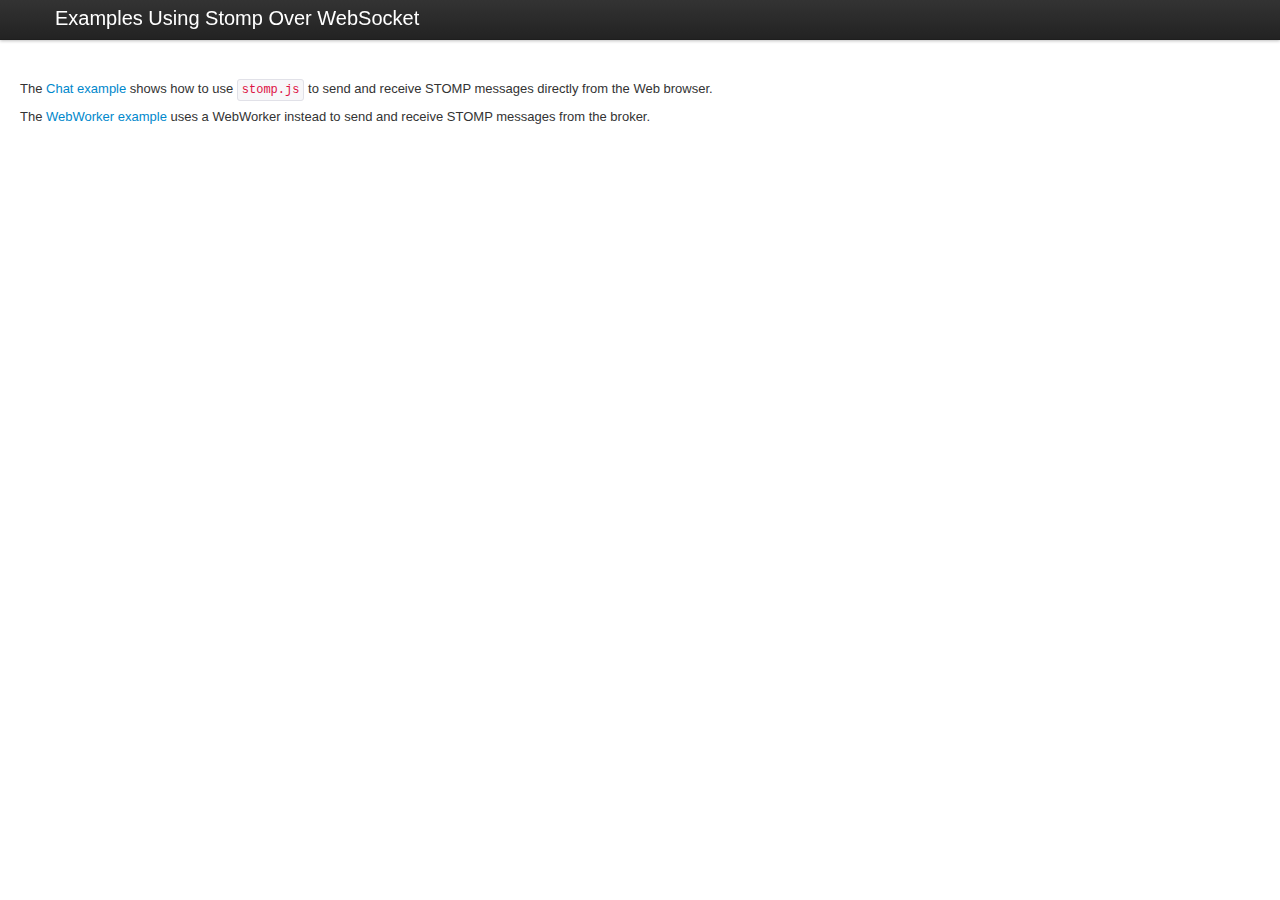
<file: src/main/resources/public/bower_components/stomp-websocket/example/index.html>
<!DOCTYPE html>
<html lang="en">
  <head>
    <meta charset="utf-8">
    <title>Examples Using STOMP Over WebSockets</title>
    <!--[if lt IE 9]>
      <script src="http://html5shim.googlecode.com/svn/trunk/html5.js"></script>
    <![endif]-->
    <link href="css/bootstrap.min.css" rel="stylesheet">
    <link href="css/bootstrap.min.responsive.css" rel="stylesheet">
    <style type="text/css">
      body { padding-top: 80px; }
    </style>
  </head>

  <body>
    
    <div class="navbar navbar-fixed-top">
      <div class="navbar-inner">
        <div class="container">
          <a class="brand" href="#">Examples Using Stomp Over WebSocket</a>
        </div>
      </div>
    </div>

    <div class="container-fluid">
      <div class="row-fluid">
        <p>The <a href="/chat/">Chat example</a> shows how to use <code>stomp.js</code> to send and receive STOMP messages directly from the Web browser.</p>
        <p>The <a href="/webworker/">WebWorker example</a> uses a WebWorker instead to send and receive STOMP messages from the broker.</p>
      </div>
    </div>
  </body>
</html>
</file>
